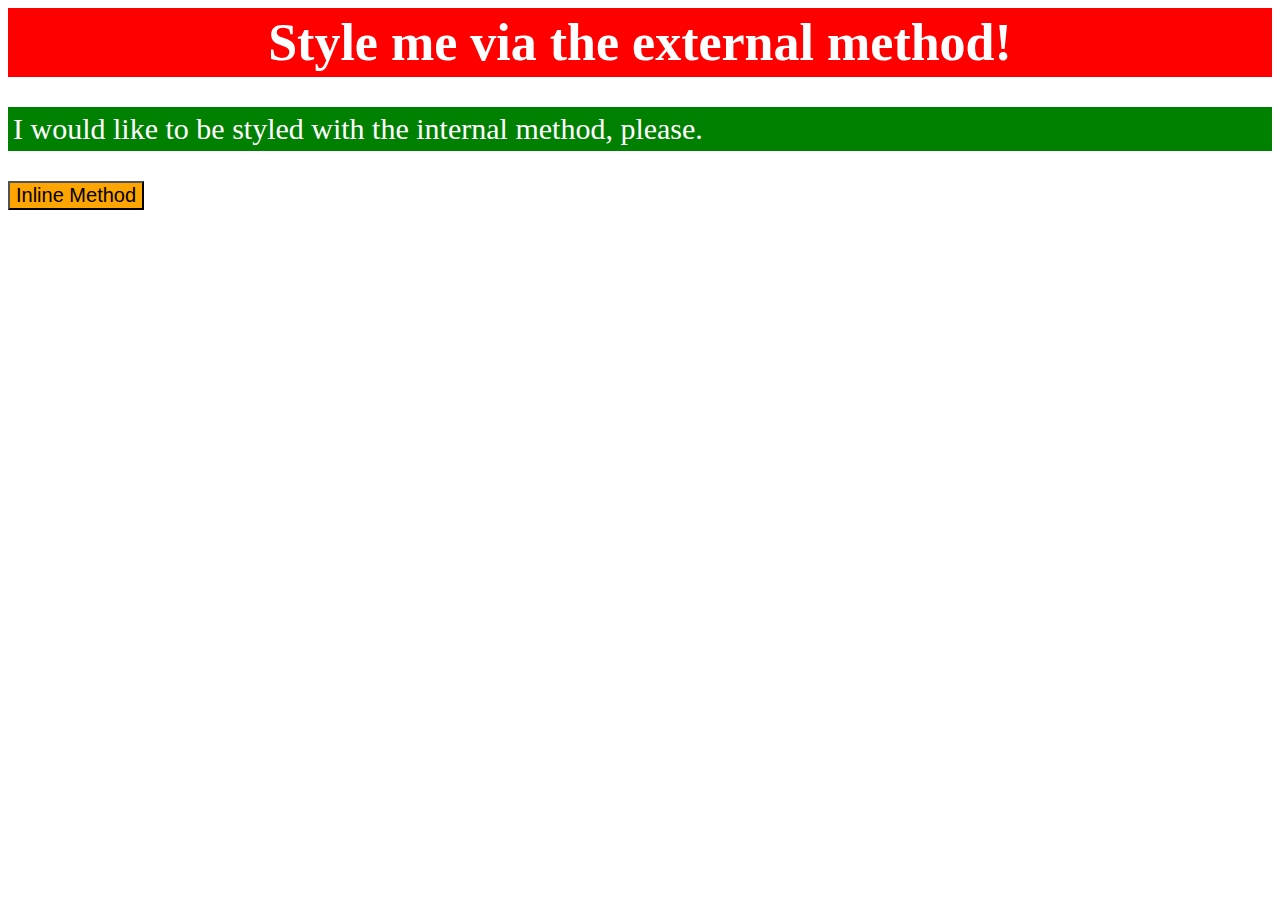
<file: CSS-Basics/Basic-Exercises/Exercise-1/index.html>
<!DOCTYPE html>
<html lang="en">
<head>
  <meta charset="UTF-8">
  <meta http-equiv="X-UA-Compatible" content="IE=edge">
  <meta name="viewport" content="width=device-width, initial-scale=1.0">
  <title>Exercise-1</title>

    <!-- external css Link -->
    <link rel="stylesheet" href="./style.css">
    
    <style>

        /* internal css */
        p {
            background-color: green;
            color: white;
            font-size: 30px;
            padding: 5px;
        }
    </style>
</head>
<body>

    <!-- inline css -->
    <div style="background-color: red; color: white;padding: 5px; font-size: 52px; text-align: center; font-weight: bold;">
        Style me via the external method!
    </div>

    <!--  internal css  -->
    <p>I would like to be styled with the internal method, please.</p>

    <!-- external csss  -->
    <button>Inline Method</button>

</body>
</html>
</file>
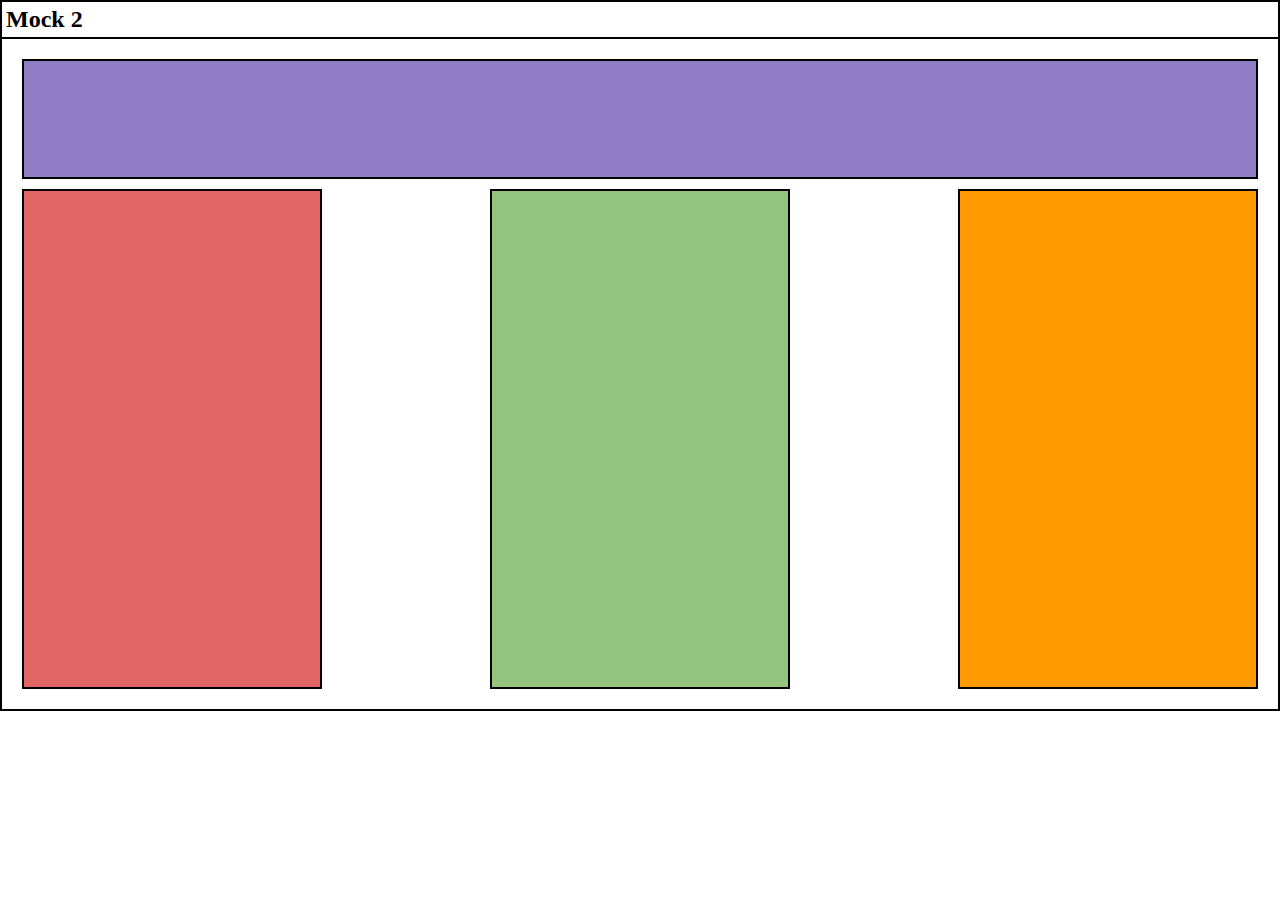
<file: CSS-Intermediate/Challenge-Three/Exercise-2/index.html>
<!DOCTYPE html>
<html lang="en">

<head>
    <meta charset="UTF-8">
    <meta name="viewport" content="width=device-width, initial-scale=1.0">
    <link rel="stylesheet" href="style.css">
    <title>Mock 2</title>
</head>

<body>
    <h2>Mock 2</h2>
    <div>
        <nav></nav>
        <main>
            <section></section>
            <section></section>
            <section></section>
        </main>
    </div>

</body>

</html>
</file>
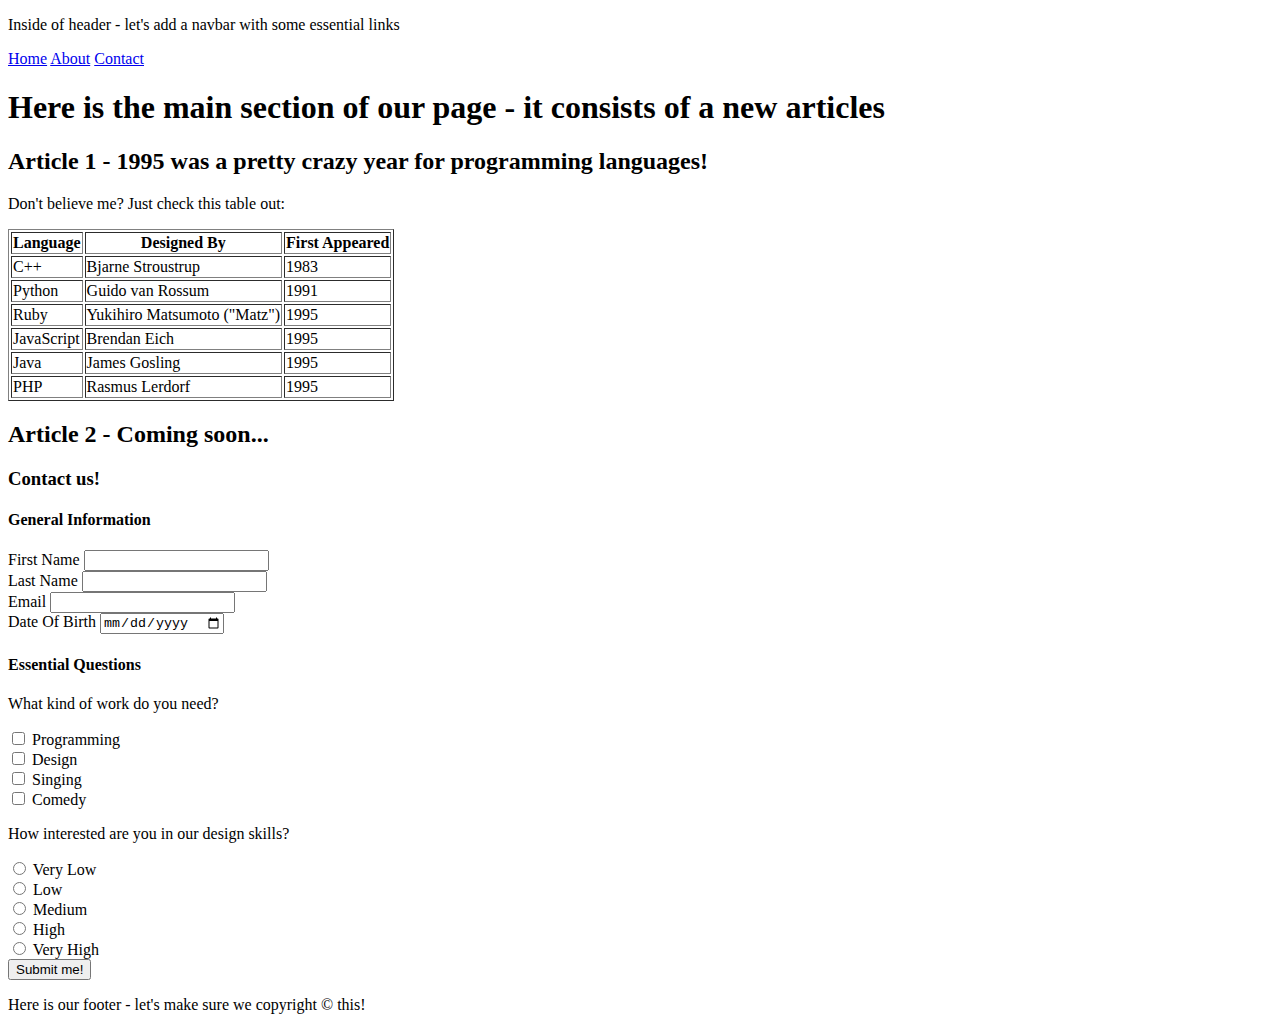
<file: HTML-Intermediate/programming-langages.html>
<!DOCTYPE html>
<html lang="en">
<head>
    <meta charset="UTF-8">
    <meta name="viewport" content="width=device-width, initial-scale=1.0">
    <title>Article Page</title>
</head>
<body>
    <header>
        <p>Inside of header - let's add a navbar with some essential links</p>
        <nav>
            <a href="#">Home</a> 
            <a href="#">About</a> 
            <a href="#">Contact</a>
        </nav>
    </header>
    
    <main>
        <h1>Here is the main section of our page - it consists of a new articles</h1>
        
        <h2>Article 1 - 1995 was a pretty crazy year for programming languages!</h2>
        <p>Don't believe me? Just check this table out:</p>
        
        <table border="1">
            <tr>
                <th>Language</th>
                <th>Designed By</th>
                <th>First Appeared</th>
            </tr>
            <tr>
                <td>C++</td>
                <td>Bjarne Stroustrup</td>
                <td>1983</td>
            </tr>
            <tr>
                <td>Python</td>
                <td>Guido van Rossum</td>
                <td>1991</td>
            </tr>
            <tr>
                <td>Ruby</td>
                <td>Yukihiro Matsumoto ("Matz")</td>
                <td>1995</td>
            </tr>
            <tr>
                <td>JavaScript</td>
                <td>Brendan Eich</td>
                <td>1995</td>
            </tr>
            <tr>
                <td>Java</td>
                <td>James Gosling</td>
                <td>1995</td>
            </tr>
            <tr>
                <td>PHP</td>
                <td>Rasmus Lerdorf</td>
                <td>1995</td>
            </tr>
        </table>
        
        <h2>Article 2 - Coming soon...</h2>
        
        <h3>Contact us!</h3>
        
        <h4>General Information</h4>
        <form>
            <label>First Name <input type="text"></label><br>
            <label>Last Name <input type="text"></label><br>
            <label>Email <input type="email"></label><br>
            <label>Date Of Birth <input type="date"></label><br>
        </form>
        
        <h4>Essential Questions</h4>
        <p>What kind of work do you need?</p>
        <label><input type="checkbox"> Programming</label><br>
        <label><input type="checkbox"> Design</label><br>
        <label><input type="checkbox"> Singing</label><br>
        <label><input type="checkbox"> Comedy</label><br>
        
        <p>How interested are you in our design skills?</p>
        <label><input type="radio" name="interest"> Very Low</label><br>
        <label><input type="radio" name="interest"> Low</label><br>
        <label><input type="radio" name="interest"> Medium</label><br>
        <label><input type="radio" name="interest"> High</label><br>
        <label><input type="radio" name="interest"> Very High</label><br>
        
        <button type="submit">Submit me!</button>
    </main>
    
    <footer>
        <p>Here is our footer - let's make sure we copyright &copy; this!</p>
    </footer>
</body>
</html>
</file>
<file: CSS-Basics/Basic-Exercises/Exercise-1/style.css>
/* external css*/
button {
    background-color: orange;
    font-size: 20px;
    padding: 4;
}
</file>
<file: CSS-Intermediate/Challenge-Three/Exercise-2/style.css>
* {
    padding: 0;
    margin: 0;
    box-sizing: border-box;
}

body {
    box-sizing: border-box;
    border: 2px solid black;
}

h2 {
    border-bottom: 2px solid black;
    padding: 4px;
}

div {
    padding: 20px;
}

nav {
    width: 100%;
    height: 120px;
    background-color: #8e7dc4;
    border: 2px solid black;
    margin-bottom: 10px;
}

main {
    display: flex;
    justify-content: space-between;
}

section {
    border: 2px solid black;
    height: 500px;
    width: 300px;
}

main section:nth-child(1) {
    background-color: #e26666;
}

main section:nth-child(2) {
    background-color:#95c47e;
}

main section:nth-child(3) {
    background-color: #fe9901;
}
</file>
